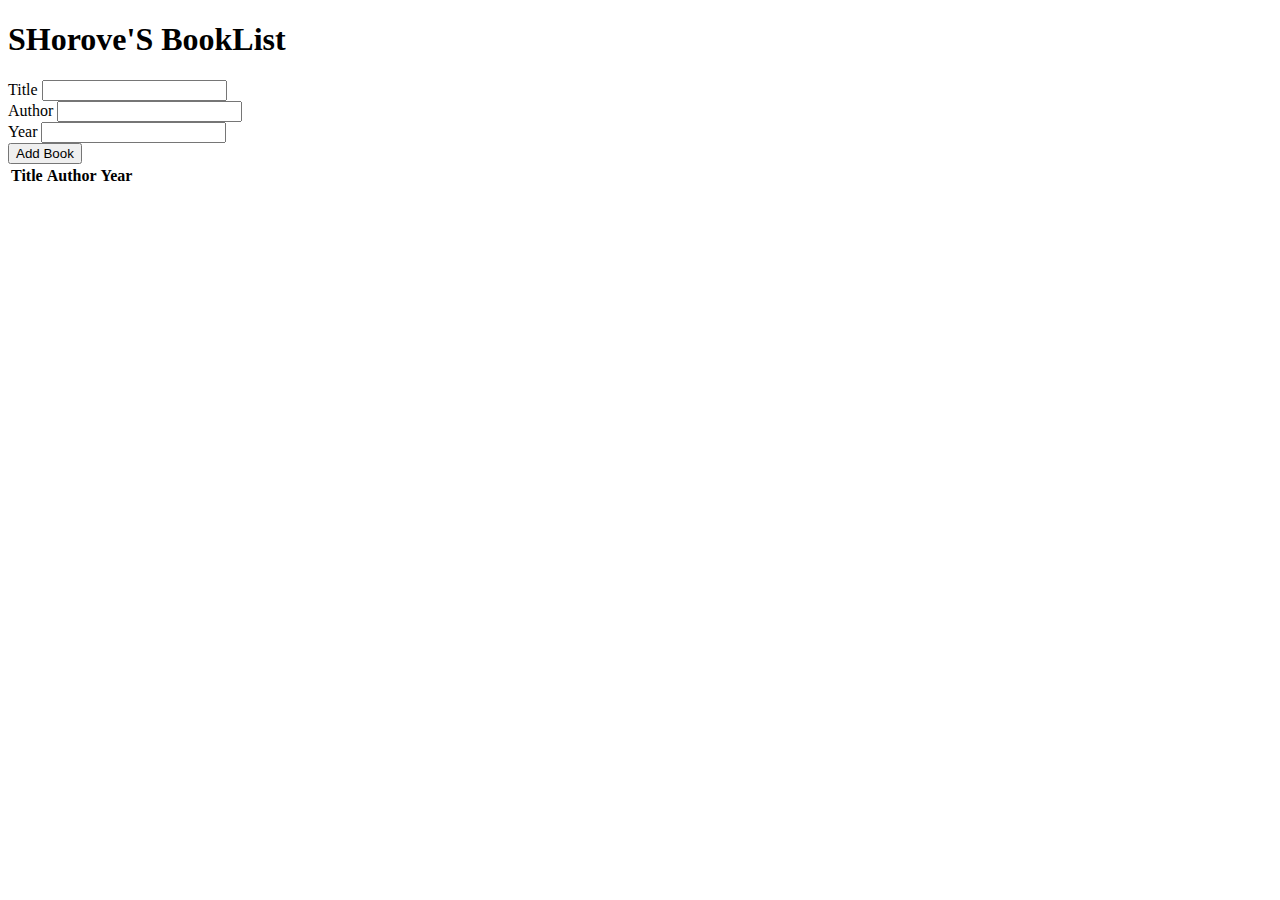
<file: JS_peoject_bookList/index.html>
<!DOCTYPE html>
<html lang="en">

<head>
    <meta charset="UTF-8">
    <meta http-equiv="X-UA-Compatible" content="IE=edge">
    <meta name="viewport" content="width=device-width, initial-scale=1.0">
    <link rel="stylesheet" href="https://use.fontawesome.com/releases/v5.7.2/css/all.css" integrity="sha384-fnmOCqbTlWIlj8LyTjo7mOUStjsKC4pOpQbqyi7RrhN7udi9RwhKkMHpvLbHG9Sr" crossorigin="anonymous" />
    <link rel="stylesheet" href="https://bootswatch.com/4/flatly/bootstrap.min.css" />
    <title>My BookList App</title>
</head>

<body>
    <div class="container mt-4">
        <h1 class="display-4 text-center"><i class="fas fa-book-open text-warning"></i> SHorove'S<span class="text-warning"> Book</span>List</h1>
        <form id="book-form">

            <div class="form-group">
                <label for="title">Title</label>
                <input type="text" id="title" class="form-control" />
            </div>

            <div class="form-group">
                <label for="author">Author</label>
                <input type="text" id="author" class="form-control" />
            </div>

            <div class="form-group">
                <label for="year">Year</label>
                <input type="text" id="year" class="form-control" />
            </div>
            <input type="submit" value="Add Book" class="btn btn-warning btn-block" />
        </form>

        <table class="table table-striped mt-5 text-center">
            <thead>
                <tr>
                    <th>Title</th>
                    <th>Author</th>
                    <th>Year</th>
                </tr>
            </thead>
            <tbody id="book-list"></tbody>
        </table>
    </div>
    <script src="app.js"></script>
</body>

</html>
</file>
